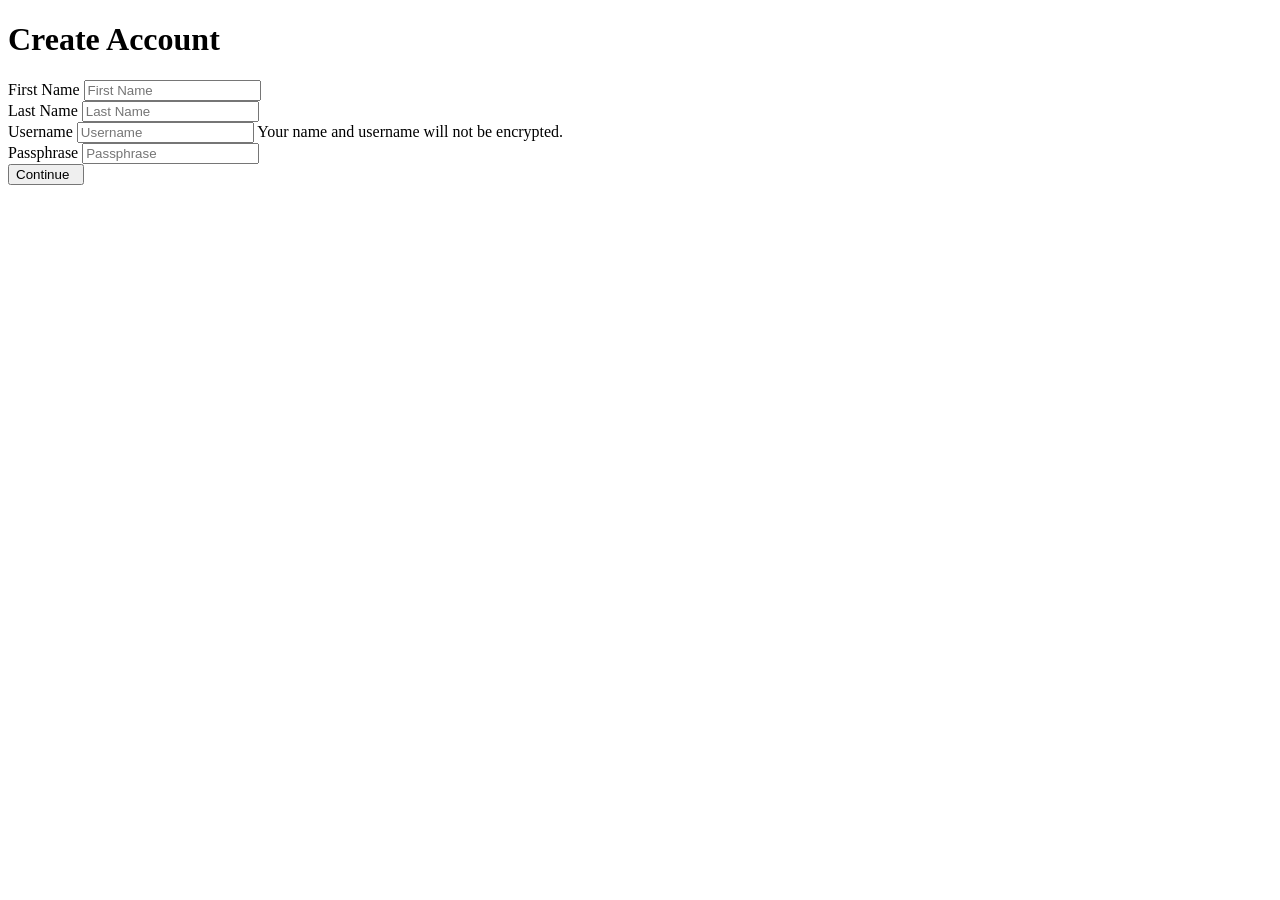
<file: app/view/join.html>
<!DOCTYPE html>
<html>
<head>
	<include href="block/head.html" />
	<style type="text/css">
	textarea.form-control {
		font-family: monospace;
		font-size: 12px;
		height: 240px;
		overflow-y: auto;
	}
	</style>
</head>
<body>
	<include href="block/nav.html" />

	<div class="container">
		<div class="row">
			<div class="col-md-8 col-md-offset-2 col-lg-6 col-lg-offset-3">
				<div class="well clearfix">
					<h1>Create Account</h1>
					<form id="frm-signup" method="post" action="{{ @HOME }}join" role="form">
						<input name="timezone" id="timezone" value="" type="hidden">
						<div class="row">
							<div class="form-group col-sm-6">
								<label class="sr-only" for="signup_first_name">First Name</label>
								<input class="form-control" name="first_name" id="signup_first_name" placeholder="First Name" required>
							</div>
							<div class="form-group col-sm-6">
								<label class="sr-only" for="signup_last_name">Last Name</label>
								<input class="form-control" name="last_name" id="signup_last_name" placeholder="Last Name" required>
							</div>
						</div>
						<div class="form-group">
							<label class="sr-only" for="signup_email">Username</label>
							<input class="form-control" name="email" id="signup_username" placeholder="Username" required>
							<span class="help-block">Your name and username will not be encrypted.</span>
						</div>
						<div class="form-group">
							<label class="sr-only" for="signup_password">Passphrase</label>
							<input class="form-control" name="password" id="signup_password" placeholder="Passphrase" required type="password">
						</div>
						<p id="keyGenerating" style="display: none;">Generating keys&hellip;</p>
						<div id="keyResult" style="display: none;">
							<input id="signup_fingerprint" name="signup_fingerprint" type="hidden">
							<p>Your key with fingerprint <code id="fingerprint"></code> has been generated:</p>
							<textarea id="signup_pgpkey" class="form-control" name="signup_pgpkey" readonly></textarea>
							<input id="signup_symkey" class="form-control" name="signup_symkey" readonly>
							<br>
						</div>
						<div class="text-right">
							<button type="submit" class="btn btn-primary">
								Continue&ensp;<span class="glyphicon glyphicon-chevron-right"></span>
							</button>
						</div>
					</form>
				</div>
			</div>
		</div>
	</div>

	<include href="block/scripts.html" />
	<script type="text/javascript">
	$(document).ready(function() {
		var page = 1;
		$('#frm-signup').submit(function(e) {
			if(page == 1) {
				page = 2;
				e.preventDefault();

				$('#frm-signup .form-group').hide();
				$('#frm-signup .btn-primary')
					.text('Complete Signup')
					.prop('disabled', true);

				$('#keyGenerating').show();

				var options = {
					numBits: 2048,
					userId: $('#signup_username').val(),
					passphrase: $('#signup_password').val(),
				};
				openpgp.key.generate(options).then(function(data) {
					$('#keyGenerating').hide();
					$('#keyResult').show();

					$('#fingerprint').text(data.primaryKey.fingerprint);
					$('#signup_fingerprint').val(data.primaryKey.fingerprint);
					$('#signup_pgpkey').val(data.armor());

					// Generate and display symmetric key
					var bytes = openpgp.crypto.random.getRandomBytes(128),
						hash = openpgp.crypto.hash.digest(openpgp.enums.hash.sha512, bytes),
						key = btoa(hash);
					$('#signup_symkey').val(key);

					$('#frm-signup .btn-primary').prop('disabled', false);
				}).catch(function(err) {
					$('#keyResult textarea').val(err);
				});
			}
		});
	});
	</script>
</body>
</html>
</file>
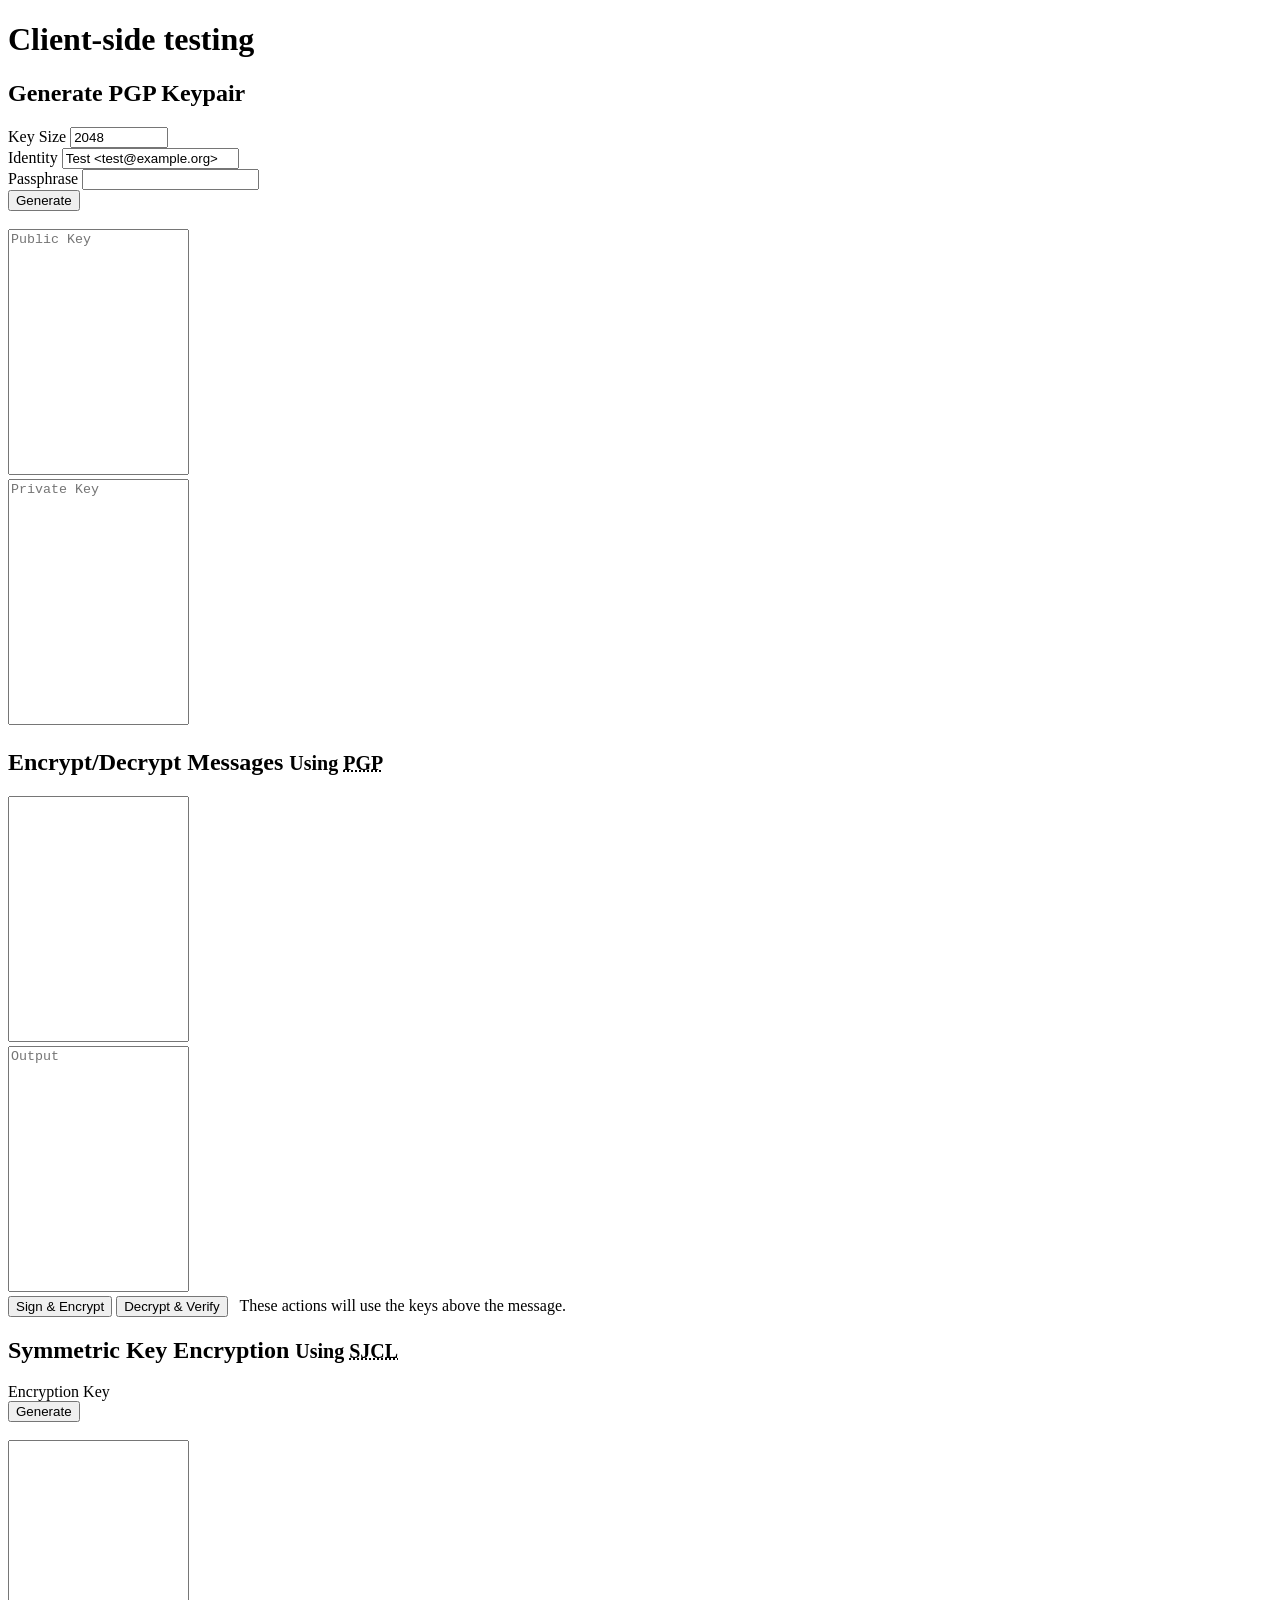
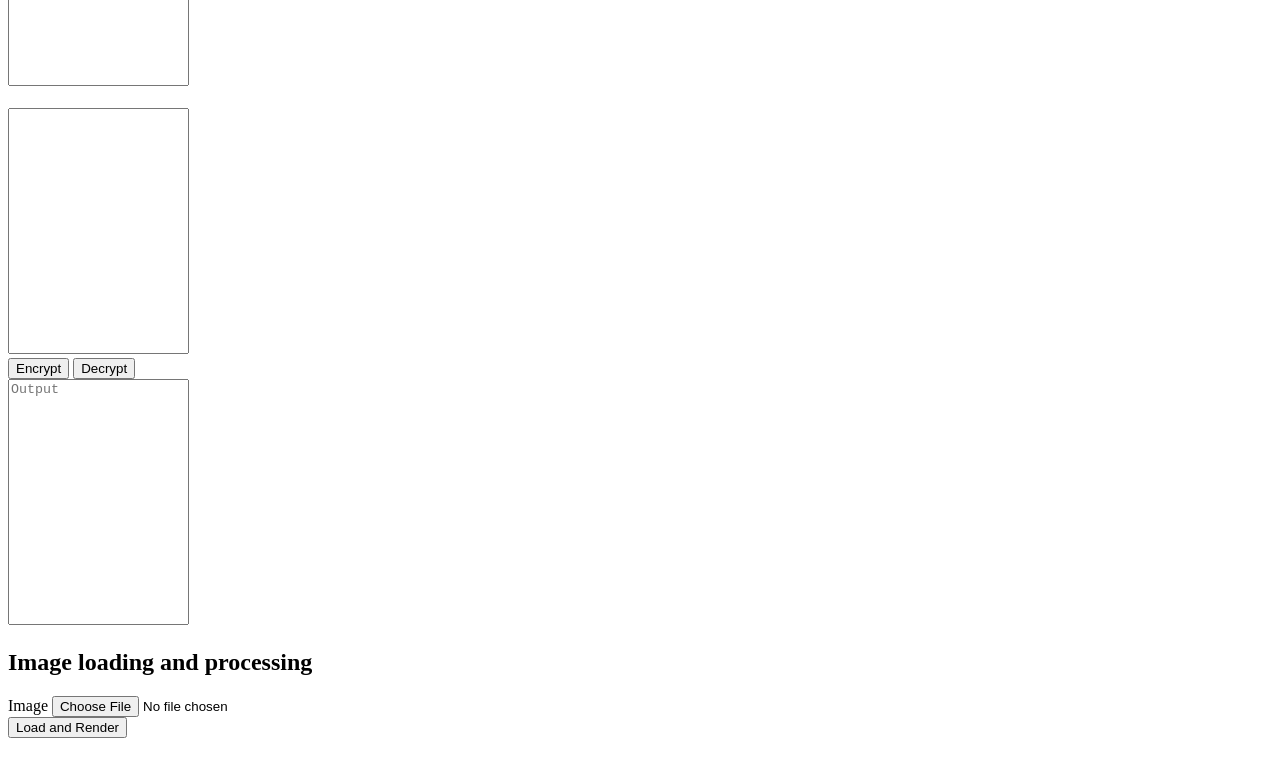
<file: app/view/test.html>
<!DOCTYPE html>
<html>
<head>
	<include href="block/head.html" />
	<style type="text/css">
	textarea {
		font-family: 'Source Code Pro', monospace;
		height: 240px !important;
		resize: none;
	}
	</style>
</head>
<body>
	<include href="block/nav.html" />
	<div class="container">

		<h1>Client-side testing</h1>

		<h2>Generate PGP Keypair</h2>
		<form class="form-inline">
			<div class="form-group">
				<label for="numBits">Key Size</label>
				<input class="form-control input-sm" name="numBits" id="numBits" style="width: 90px;" value="2048" type="number" step="1024" min="1024" max="4096" required>
			</div>
			<div class="form-group">
				<label for="userId">Identity</label>
				<input class="form-control input-sm" name="userId" id="userId" value="Test &lt;test@example.org&gt;" type="text" required>
			</div>
			<div class="form-group">
				<label for="passphrase">Passphrase</label>
				<input class="form-control input-sm" name="passphrase" id="passphrase" value="" type="password" required>
			</div>
			<button class="btn btn-primary btn-sm" type="submit">Generate</button>
		</form>
		<br>
		<div class="row">
			<div class="col-sm-6">
				<textarea class="form-control input-sm" id="key-public" placeholder="Public Key"></textarea>
			</div>
			<div class="col-sm-6">
				<textarea class="form-control input-sm" id="key-private" placeholder="Private Key"></textarea>
			</div>
		</div>

		<h2>Encrypt/Decrypt Messages <small>Using <abbr title="Pretty Good Privacy">PGP</abbr></small></h2>
		<div class="row">
			<div class="col-sm-6">
				<textarea class="form-control input-sm" id="msg-in" placholder="Input"></textarea>
			</div>
			<div class="col-sm-6">
				<textarea class="form-control input-sm" id="msg-out" placeholder="Output" readonly></textarea>
			</div>
		</div>
		<button class="btn btn-primary btn-sm" type="button" id="btn-encrypt">Sign &amp; Encrypt</button>
		<button class="btn btn-default btn-sm" type="button" id="btn-decrypt">Decrypt &amp; Verify</button>
		&ensp;These actions will use the keys above the message.

		<h2>Symmetric Key Encryption <small>Using <abbr title="Stanford Javascript Crypto Library">SJCL</abbr></small></h2>
		<form>
			<div class="row">
				<div class="col-xs-6">
					<label for="symKey">Encryption Key</label>
				</div>
				<div class="col-xs-6 text-right">
					<button class="btn btn-primary btn-sm" type="button" id="btn-symKey">Generate</button>
				</div>
			</div>
			<br>
			<textarea class="form-control input-sm" name="symKey" id="symKey"></textarea>
		</form>
		<br>
		<div class="row">
			<div class="col-sm-6">
				<div class="form-group">
					<textarea class="form-control input-sm" id="msg-sym-in"></textarea>
				</div>
				<button class="btn btn-primary btn-sm" type="button" id="btn-sym-encrypt">Encrypt</button>
				<button class="btn btn-default btn-sm" type="button" id="btn-sym-decrypt">Decrypt</button>
			</div>
			<div class="col-sm-6">
				<textarea class="form-control input-sm" id="msg-sym-out" placeholder="Output" readonly></textarea>
			</div>
		</div>

		<h2>Image loading and processing</h2>
		<form class="form-inline">
			<div class="form-group">
				<label for="image">Image</label>
				<input class="form-control input-sm" type="file" accept="image/*" name="image" id="image">
			</div>
			<button class="btn btn-primary btn-sm" type="button" id="btn-image-run">Load and Render</button>
		</form>
		<div class="row" id="image-result">

		</div>

		<br><br>
	</div>

	<include href="block/scripts.html" />
	<script>
	$(document).ready(function() {

		// Generate key
		$('.form-inline').submit(function(e) {
			$('#key-public, #key-private').val("Generating key...");
			var options = {
				numBits: parseInt($('#numBits').val()),
				userId: $('#userId').val(),
				passphrase: $('#passphrase').val(),
			};
			openpgp.key.generate(options).then(function(data) {
				$('#key-public').val(data.toPublic().armor());
				$('#key-private').val(data.armor());
			}).catch(function(err) {
				$('#key-public,#key-private').val(err);
			});
			e.preventDefault();
		});

		// Encrypt message
		$('#btn-encrypt').click(function(e) {
			$('#msg-out').val("Encrypting...");
			var msg = $('#msg-in').val();
			var publicKey = openpgp.key.readArmored($('#key-public').val());
			var privateKey = openpgp.key.readArmored($('#key-private').val()).keys[0];
			privateKey.decrypt($('#passphrase').val());

			openpgp.signAndEncryptMessage(publicKey.keys, privateKey, msg).then(function(data) {
				$('#msg-out').val(data);
			}).catch(function(err) {
				$('#msg-out').val(err);
			});
		});

		// Decrypt message
		$('#btn-decrypt').click(function(e) {
			$('#msg-out').val("Decrypting...");
			var msg = openpgp.message.readArmored($('#msg-in').val());
			var publicKey = openpgp.key.readArmored($('#key-public').val());
			var privateKey = openpgp.key.readArmored($('#key-private').val()).keys[0];
			privateKey.decrypt($('#passphrase').val());

			openpgp.decryptAndVerifyMessage(privateKey, publicKey.keys, msg).then(function(data) {
				var verifyResult = '';
				if(data.signatures[0].valid) {
					verifyResult = '[Message Verified]';
				} else {
					verifyResult = '[Message Verification Failed!]';
				}
				$('#msg-out').val(data.text + '\n' + verifyResult);
			}).catch(function(err) {
				$('#msg-out').val(err);
			});
		});

		// Generate a symetrical encryption key
		$('#btn-symKey').click(function(e) {
			var bytes = openpgp.crypto.random.getRandomBytes(2048);
			// var hash = openpgp.crypto.hash.digest(openpgp.enums.hash.sha256, bytes);
			// var key = btoa(hash).substr(0, 24);
			var key = btoa(bytes);
			$('#symKey').val(key);
		});

		// Symmetrically encrypt message
		$('#btn-sym-encrypt').click(function(e) {
			var result = sjcl.encrypt($('#symKey').val(), $('#msg-sym-in').val());
			console.log(result);
			$('#msg-sym-out').val(btoa(result));
		});

		// Decrypt symmetrically encrypted message
		$('#btn-sym-decrypt').click(function(e) {
			var result = sjcl.decrypt($('#symKey').val(), atob($('#msg-sym-in').val()));
			$('#msg-sym-out').val(result);
		});

		// Show image preview and thumbnail after selecting an image
		/**
		 * @see http://davidwalsh.name/resize-image-canvas
		 */
		$('#btn-image-run').click(function(e) {
			var files = document.getElementById('image').files;
			$('#image-result').empty();

			for (var i = 0; files.length > i; i++) {
				App.file.toURL(files[i], function(url) {
					$('#image-result').append('Image:<br>');
					$('<img />').addClass('img-responsive').attr('src', url).appendTo('#image-result');

					var img = App.img.fromURL(url),
						thm = App.img.square(img, 128, 'string');
					$('#image-result').append('Thumbnail:<br>');
					$('<img />').attr('src', thm).appendTo('#image-result');
				});
			}
		});

	});
	</script>
</body>
</html>
</file>
